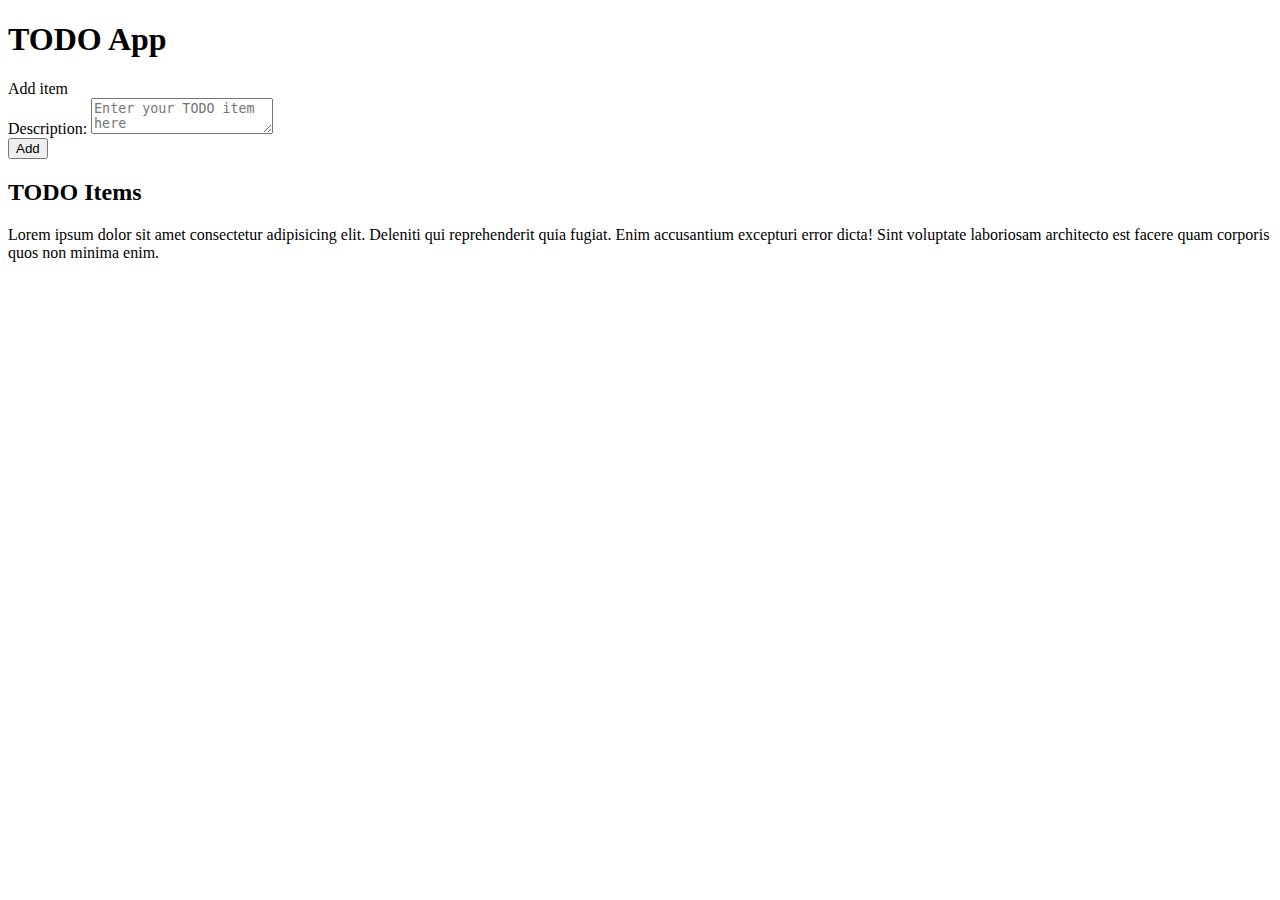
<file: app/public/index.html>
<!DOCTYPE html>
<html lang="en">

<head>
    <meta charset="UTF-8">
    <meta content="IE=edge" http-equiv="X-UA-Compatible">
    <meta content="width=device-width, initial-scale=1.0" name="viewport">
    <title>Todo App</title>
    <link crossorigin="anonymous" href="https://cdn.jsdelivr.net/npm/bootstrap@5.1.3/dist/css/bootstrap.min.css"
          integrity="sha384-1BmE4kWBq78iYhFldvKuhfTAU6auU8tT94WrHftjDbrCEXSU1oBoqyl2QvZ6jIW3" rel="stylesheet">
</head>

<body>
<div class="container">
    <h1 class="mt-5" data-bs-placement="top" data-bs-toggle="tooltip"
        title="Every time somebody creates a to-do app somewhere a puppy dies">TODO App</h1>
    <div class="row">
        <div class="col-md-6">
            <div class="card">
                <div class="card-header">
                    Add item
                </div>
                <div class="card-body">
                    <form>
                        <div class="mb-3">
                            <label class="form-label" for="todoText">Description:</label>
                            <textarea class="form-control" id="todoText"
                                      placeholder="Enter your TODO item here"></textarea>
                        </div>
                        <button class="btn btn-primary" onclick="addItem();" type="button">Add</button>
                    </form>
                </div>
            </div>
        </div>
    </div>
    <h2 class="mt-5">TODO Items</h2>
    <div class="row" id="itemList">

        <!-- placeholder card start -->
        <div class="col-md-6 col-xxl-4 p-1">
            <div class="card">
                <div class="card-body">
                    <p>Lorem ipsum dolor sit amet consectetur adipisicing elit. Deleniti qui reprehenderit quia
                        fugiat. Enim accusantium excepturi error dicta! Sint voluptate laboriosam architecto est
                        facere quam corporis quos non minima enim.</p>
                </div>
            </div>
        </div>
        <!-- placeholder card end -->

    </div>
</div>
<script src="script.js"></script>
</body>

</html>
</file>
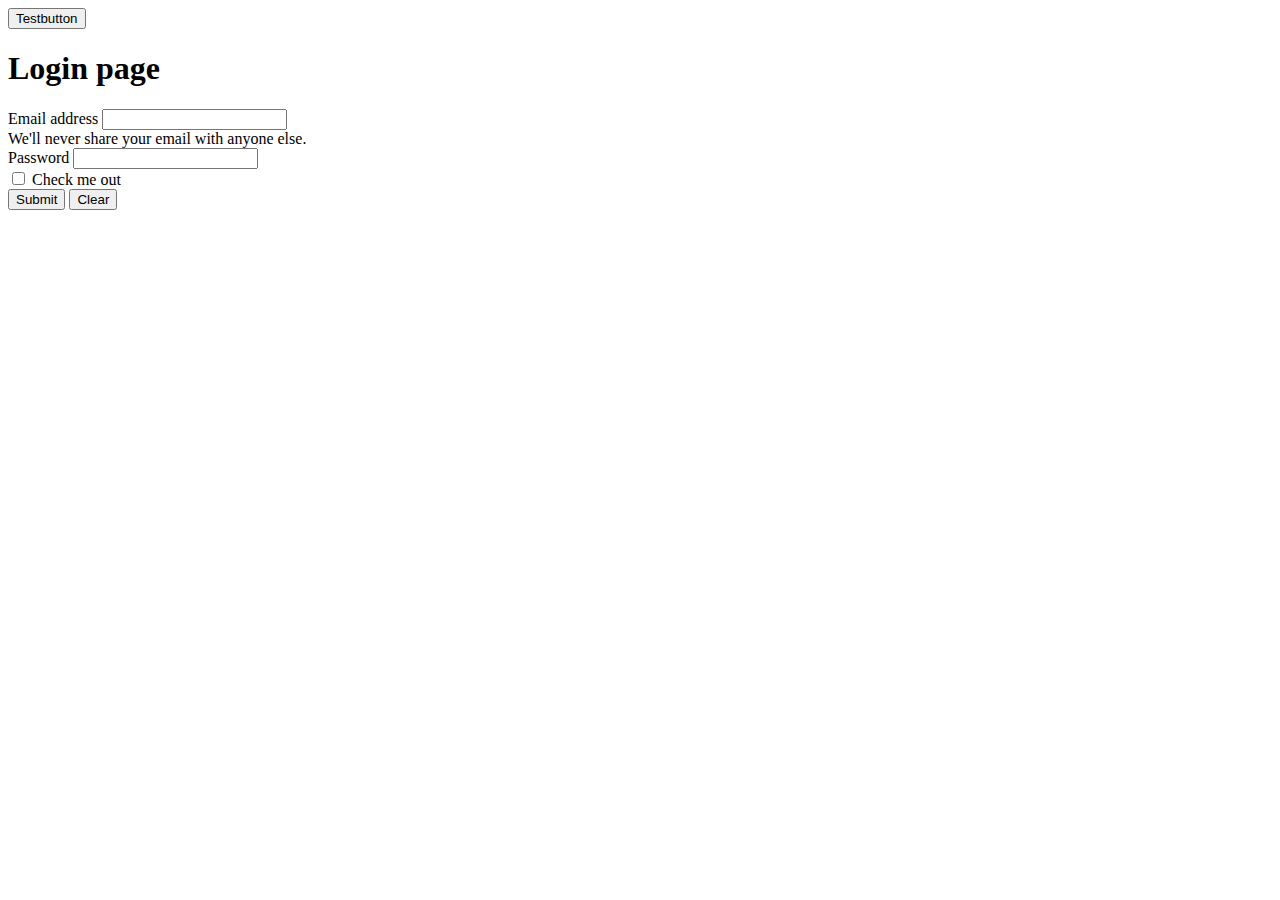
<file: app/public/demo.htm>
<!DOCTYPE html>
<html lang="en">

<head>
    <meta charset="UTF-8">
    <meta content="IE=edge" http-equiv="X-UA-Compatible">
    <meta content="width=device-width, initial-scale=1.0" name="viewport">
    <title>Bootstrap demo</title>
    <link crossorigin="anonymous" href="https://cdn.jsdelivr.net/npm/bootstrap@5.1.3/dist/css/bootstrap.min.css"
          integrity="sha384-1BmE4kWBq78iYhFldvKuhfTAU6auU8tT94WrHftjDbrCEXSU1oBoqyl2QvZ6jIW3" rel="stylesheet">

</head>

<body>

<!-- Note how the container enables viewport resizing -->

<div class="container">

    <!-- A demo button to start with -->

    <button class="btn btn-dark">Testbutton</button>

    <!-- Note how the H1 is styled differently from the browsers default -->
    <!-- utility class mb-5 added -->

    <h1 class="mb-3 mt-5">Login page</h1>

    <!-- from https://getbootstrap.com/docs/5.1/forms/overview/ -->

    <!-- card added -->

    <div class="card bg-light">
        <div class="card-body">
            <form>
                <div class="mb-3">
                    <label class="form-label" for="exampleInputEmail1">Email address</label>
                    <input aria-describedby="emailHelp" class="form-control" id="exampleInputEmail1" type="email">
                    <div class="form-text" id="emailHelp">We'll never share your email with anyone else.</div>
                </div>
                <div class="mb-3">
                    <label class="form-label" for="exampleInputPassword1">Password</label>
                    <input class="form-control" id="exampleInputPassword1" type="password">
                </div>
                <div class="mb-3 form-check">
                    <input class="form-check-input" id="exampleCheck1" type="checkbox">
                    <label class="form-check-label" for="exampleCheck1">Check me out</label>
                </div>

                <!-- Clear button added -->
                <!-- Based on docs at https://getbootstrap.com/docs/5.1/components/buttons/ -->

                <button class="btn btn-primary" type="submit">Submit</button>
                <button class="btn btn-outline-warning" type="clear">Clear</button>
            </form>
        </div>

    </div>
</div>
</body>

</html>
</file>
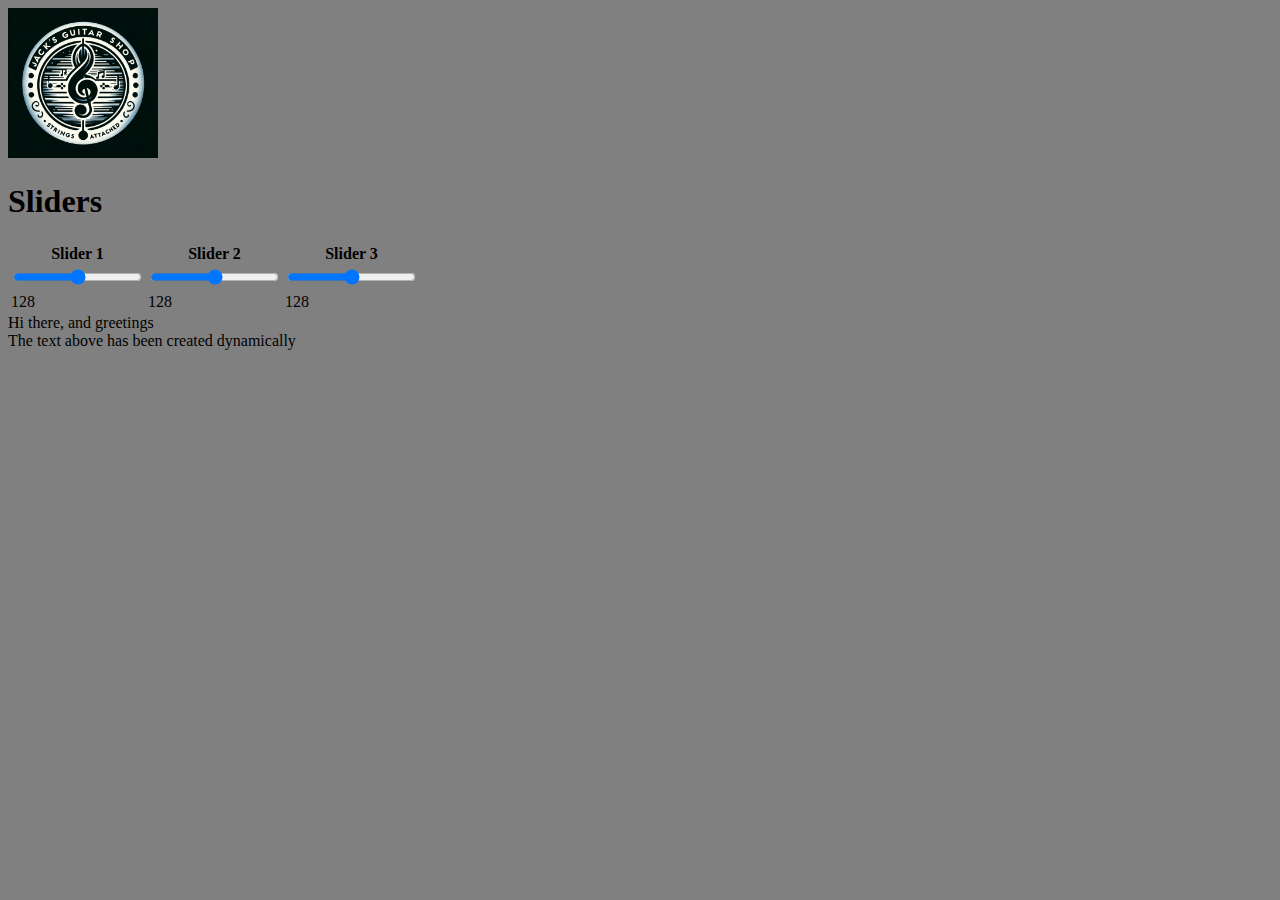
<file: app/public/slider.html>
<!DOCTYPE html>
<head>
    <meta charset="UTF-8">
    <meta content="width=device-width, user-scalable=no, initial-scale=1.0, maximum-scale=1.0, minimum-scale=1.0"
          name="viewport">
    <meta content="ie=edge"
          http-equiv="X-UA-Compatible">
    <title>Sliders</title>
    <link crossorigin="anonymous"
          href="https://cdn.jsdelivr.net/npm/bootstrap@5.1.3/dist/css/bootstrap.min.css"
          integrity="sha384-1BmE4kWBq78iYhFldvKuhfTAU6auU8tT94WrHftjDbrCEXSU1oBoqyl2QvZ6jIW3" rel="stylesheet">

</head>
<body>
<script src="script.js"></script>
<div class="container py-5">
    <div>
        <img alt="guitar" class="img-fluid px-5" id="img1" src="views/guitar.png"
             style="max-height: 150px; min-height: 150px">
    </div>
    <h1 class="h1 text-center text-warning" id="title" onclick="this.style.color='rgb(255,255,255)'">Sliders</h1>
    <table aria-describedby="Slider table" class="table table-hover px-5">
        <thead>
        <tr>
            <th class="text-center" id="th1">Slider 1</th>
            <th class="text-center" id="th2">Slider 2</th>
            <th class="text-center" id="th3">Slider 3</th>
        </tr>
        </thead>
        <tr>
            <td class="text-center">
                <label for="slider1"></label>
                <input id="slider1" max="255" min="0" name="slider1" onChange="changeBackground()" type="range">
            </td>
            <td class="text-center">
                <label for="slider2"></label>
                <input id="slider2" max="255" min="0" name="slider2" onChange="changeBackground()" type="range">
            </td>
            <td class="text-center">
                <label for="slider3"></label>
                <input id="slider3" max="255" min="0" name="slider3" onChange="changeBackground()" type="range">
            </td>
        </tr>
        <tr style="align-content: center">
            <td class="text-center"><label class="text-warning" id="text1"></label></td>
            <td class="text-center"><label class="text-warning" id="text2"></label></td>
            <td class="text-center"><label class="text-warning" id="text3"></label></td>
        </tr>
    </table>
</div>
<div class="text-center" id="div1">The text above has been created dynamically</div>
</body>
</file>
